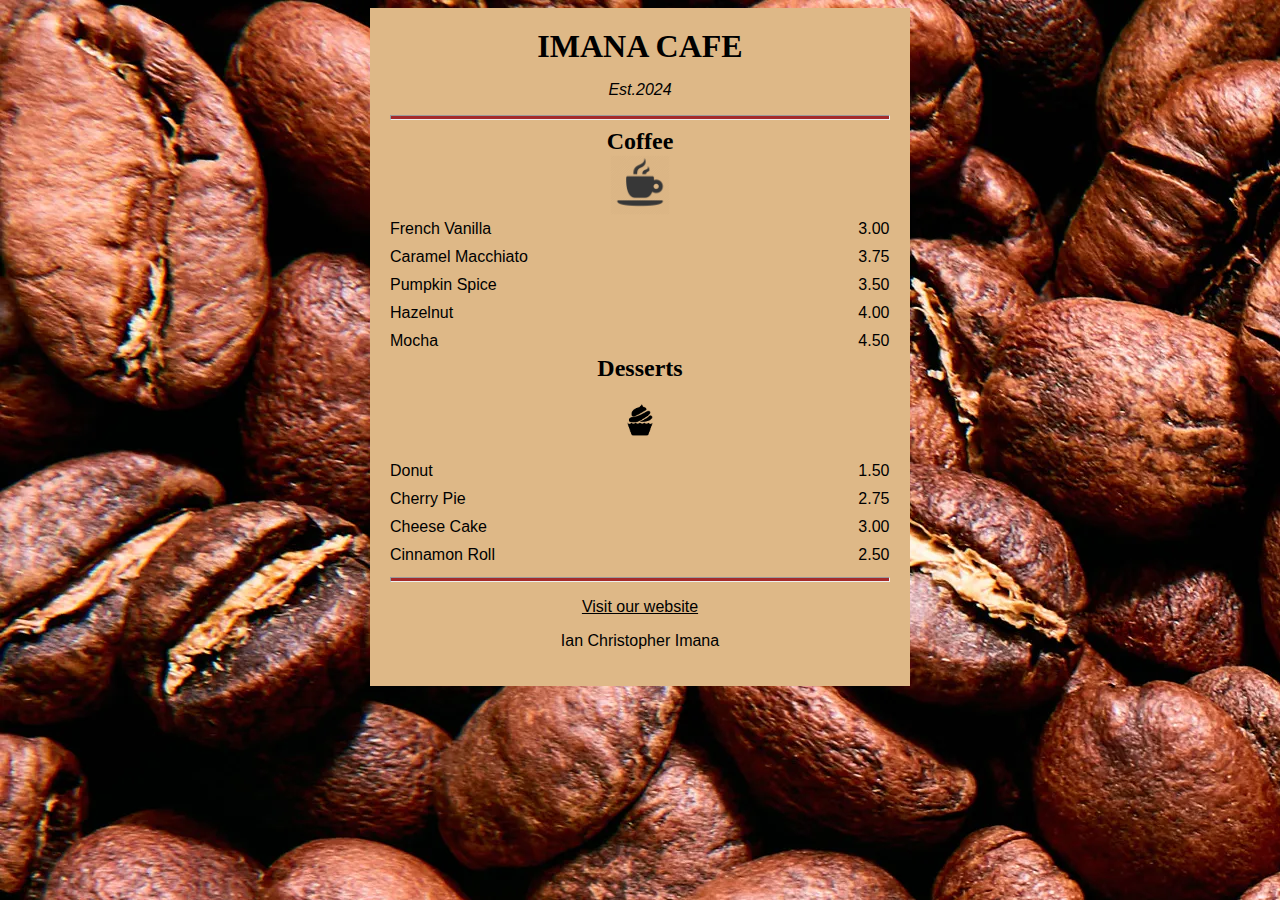
<file: index.html>
<!DOCTYPE html>
<html lang="en">
<head>
    <meta charset="UTF-8">
    <meta name="viewport" content="width=device-width, initial-scale=1.0">
    <title>Imana Cafe</title>
    <link rel = "stylesheet" href="styles.css">
</head>
<body>
    <div class="menu">
        <main>
            <h1>
                IMANA CAFE
            </h1>
            <p class="established">
                Est.2024
            </p>
            <hr class="upper-line">
            <section>
                <h2>
                    Coffee
                </h2>
                <img src="coffee.png" alt="coffee" class = "coffee-icon">
                <article class="item">
                    <p class="flavor">French Vanilla</p>
                    <p class="price">3.00</p>
                </article>
                <article class="item">
                    <p class="flavor">Caramel Macchiato</p>
                    <p class="price">3.75</p>
                </article>
                <article class="item">
                    <p class="flavor">Pumpkin Spice</p>
                    <p class="price">3.50</p>
                </article>
                <article class="item">
                    <p class="flavor">Hazelnut</p>
                    <p class="price">4.00</p>
                </article>
                <article class="item">
                    <p class="flavor">Mocha</p>
                    <p class="price">4.50</p>
                </article>
            </section>
            <section>
                <h2>
                    Desserts
                </h2>
                <img src="pie.png" alt="pie" class="pie-icon">
                <article class="item">
                    <p class="flavor">Donut</p>
                    <p class="price">1.50</p>
                </article>
                <article class="item">
                    <p class="flavor">Cherry Pie</p>
                    <p class="price">2.75</p>
                </article>
                <article class="item">
                    <p class="flavor">Cheese Cake</p>
                    <p class="price">3.00</p>
                </article>
                <article class="item">
                    <p class="flavor">Cinnamon Roll</p>
                    <p class="price">2.50</p>
                </article>
            </section>
            <hr class="bottom-line">
            <footer>
                <p class="link">
                    <a href="https://www.facebook.com/ianchristopher.imana">
                        Visit our website
                    </a>
                </p>
                <p class="author">
                    Ian Christopher Imana
                </p>
            </footer>
        </main>
    </div>
</body>
</file>
<file: styles.css>
body{
    background-image: url(beans.webp);
    font-family: sans-serif;
}

.established{
    font-style: italic;
}
.menu{
    background-color: burlywood;
    width: 80%;
    max-width: 500px;
    margin-left: auto;
    margin-right: auto;
    padding: 20px;
}

.coffee-icon{
    width: 12%;
    display: block;
    margin-right: auto;
    margin-left: auto;
}

.pie-icon{
    width: 20%;
    display: block;
    margin-right: auto;
    margin-left: auto;
}

.upper-line, .bottom-line{
    background-color: brown;
    height: 3px;
}

h1, h2{
    font-family: Impact, serif;
    margin: 0;
}

h1, h2, p{
    text-align: center;
}

.item p{
    display: inline-block;
    margin-top: 5px;
    margin-bottom: 5px;
}

.flavor{
    text-align: left;
    width: 75%;
}

.price{
    text-align: right;
    width: 24%;
}

a{
    color: black;
}

a:hover{
    color: white;
}

a:active{
    color: brown;
}
</file>
